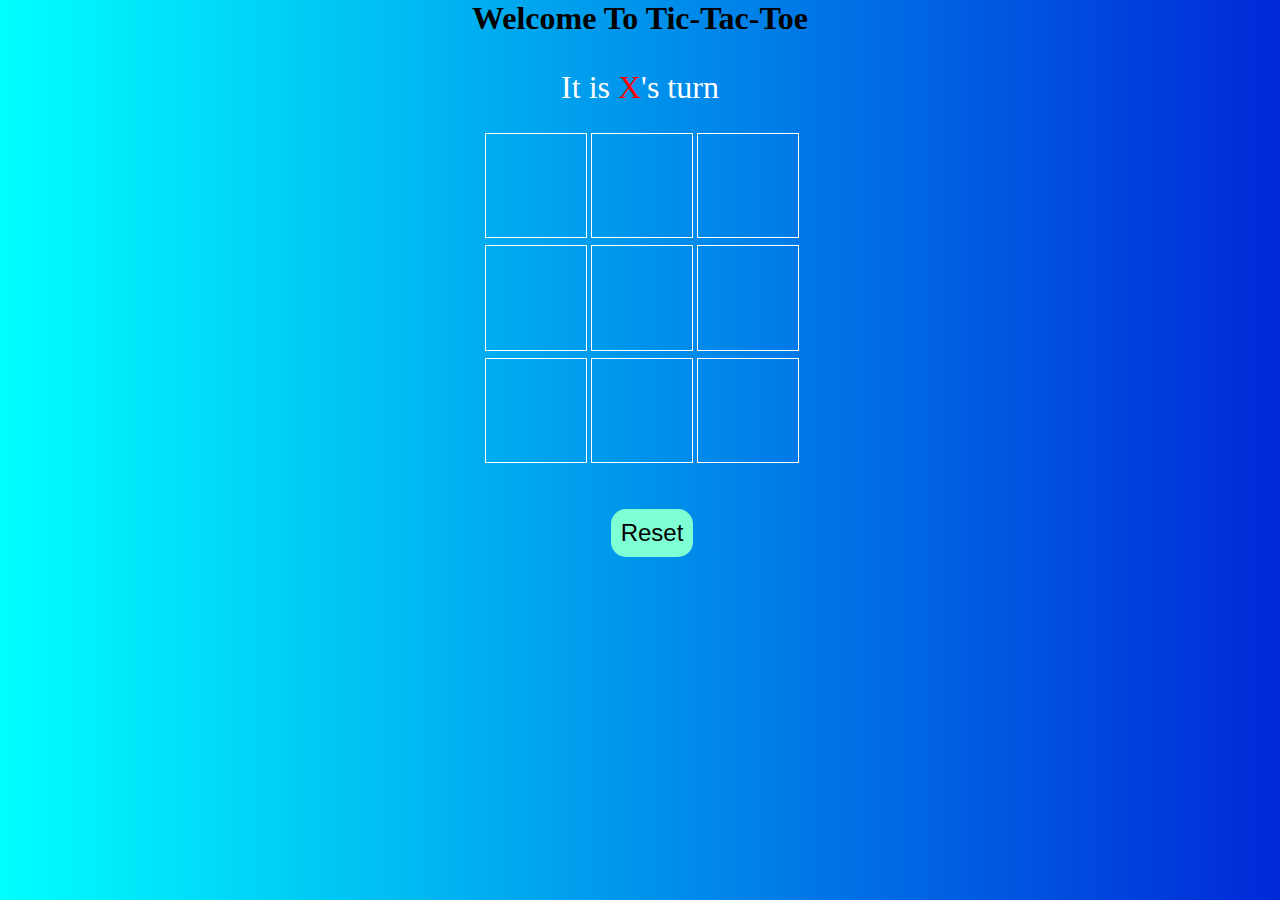
<file: RRsTicTacToe/index.html>
<!DOCTYPE html>
<html lang="en">
<head>
    <meta charset="UTF-8">
    <meta http-equiv="X-UA-Compatible" content="IE=edge">
    <meta name="viewport" content="width=device-width, initial-scale=1.0">
   
    <title>tictactoe</title>
    <script type="text/javascript" src="js/main.js"></script>
    <link rel="stylesheet" href="style/style.css">
</head>
<body>
    <section>
        <h1>Welcome To Tic-Tac-Toe</h1>
    </section>
    <section class="display">
        It is <span class="display-player playerX">X</span>'s turn
    </section>
     <div class="parent container">
        <div class='tile' id="top TL"></div>
        <div class='tile' id="top TM"></div>
        <div class='tile' id="top TR"></div>
        <div class='tile' id="middle ML"></div>
        <div class='tile' id="middle MM"></div>
        <div class='tile' id="middle MR"></div>
        <div class='tile' id="bottom BL"></div>
        <div class='tile' id="bottom BM"></div>
        <div class='tile' id="bottom BR"></div>
    </div>
    <section class="display result hide announcer"></section>
    <div class="controls reset"><button type="button" id="reset">Reset</button></div>

    
</body>
</html>
</file>
<file: RRsTicTacToe/style/style.css>
/* Box Model Hack */

  
  /* Clear fix hack */
 
  

  
  /******************************************
  /* BASE STYLES
  /*******************************************/
  *{
    padding: 0;
    margin: 0;
  }

  body {
    background: linear-gradient(to right, aqua, rgb(0, 40, 216));
  
  }

  h1, h2{
    text-align: center;
  }
 
  .reset{
    padding: 4% 0 0 0 ;
    display: flex;
    justify-content: center;
    align-items: center;
    
  }
  
  #reset{
    font-size:1.5rem;
    background-color:aquamarine;
    color: black;
    padding: 10px;
    border-radius: 15px;
    border: none;
    margin-left: 1em;
    cursor: pointer;
  }

  .parent {
    margin: 0 auto;
    max-width: 300px;
    display: grid;
    grid-gap: 7px;
    justify-content: center;
    align-content: center;
    grid-template-columns: 33% 33% 33%; 
    grid-template-rows: 33% 33% 33%; 
  }

  .tile{
    border: 1px solid white;
    min-width: 100px;
    min-height: 100px;
    display: flex;
    justify-content: center;
    align-items: center;
    font-size: 55px;
    cursor: pointer;
  }

  .display{
    text-align: center;
    color: white;
    font-size: 2rem;
    margin: 1em 0; 
  }

  .hide{
    display: none;
  }

 .playerX{
  color: red;
 }

 .playerO{
  color: blue;
 }
  
 
  
  /******************************************
  /* LAYOUT
  /*******************************************/
  header {
  
  }
  
  footer {
  
  }
  
  /******************************************
  /* ADDITIONAL STYLES
  /*******************************************/
</file>
